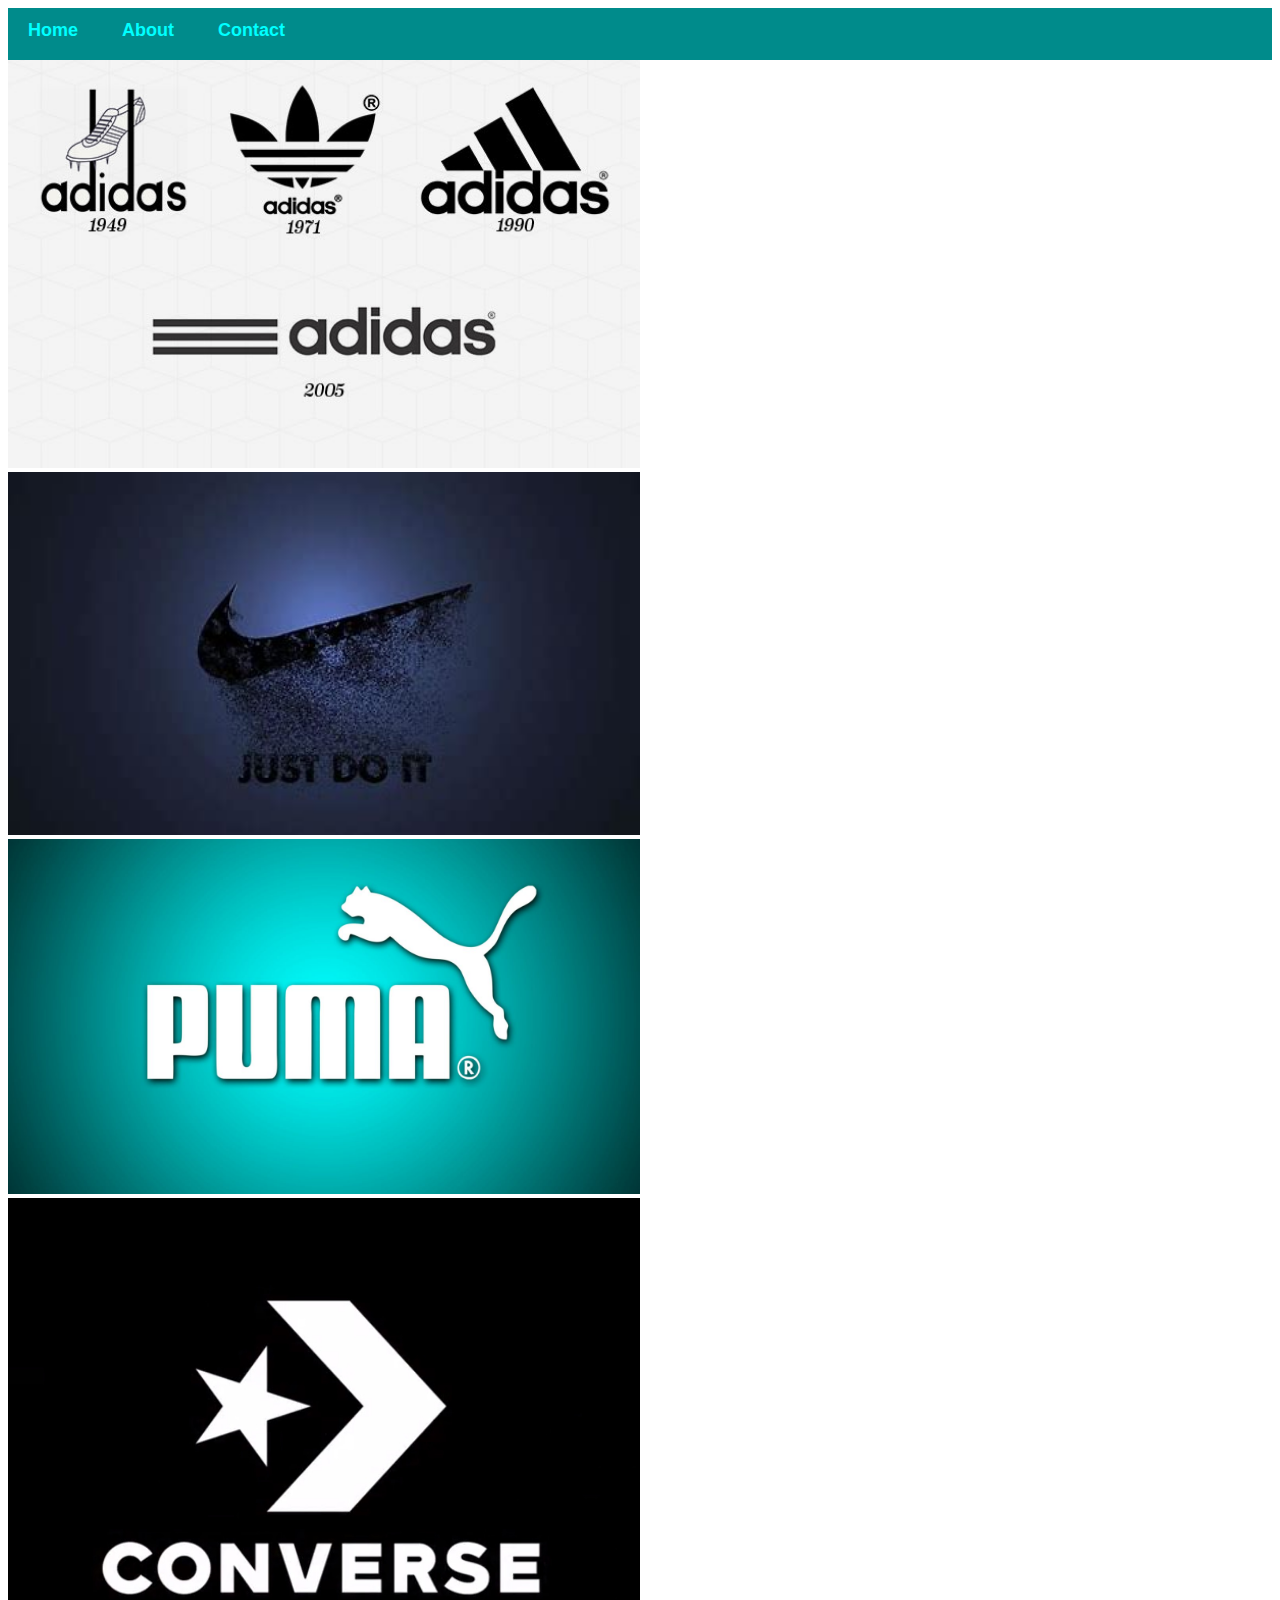
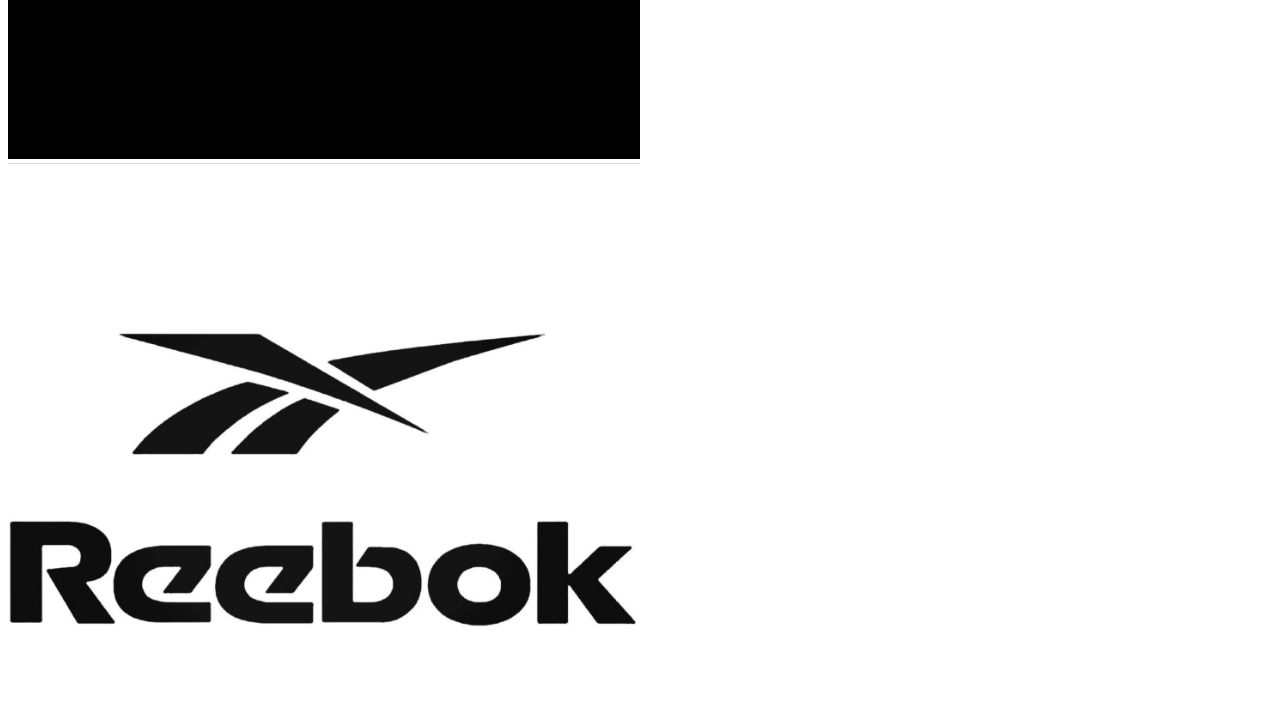
<file: index.html>
<!DOCTYPE html>
<html>
    <head>
        <link rel="stylesheet"href="style.css">
         </head>
    <body>
         <div id="menu">
            <a href="index.html">Home</a>
            <a href="about.html">About</a>
            <a href="contact.html">Contact</a>
        </div>
        <div class="gallery">
            <a href="Adidas.html"><img src="images/adidas.jpg"/></a>
            <a href="Nike.html"><img src="images/nike.jpg"/></a> 
            <a href="puma.html"><img src="images/puma.jpg"/></a>
            <a href="converse.html"><img src="images/converse.jpg"/></a>
            <a href="rebook.html"><img src="images/Reebok.jpg"/></a>
        </div>
   </body>
</html>
</file>
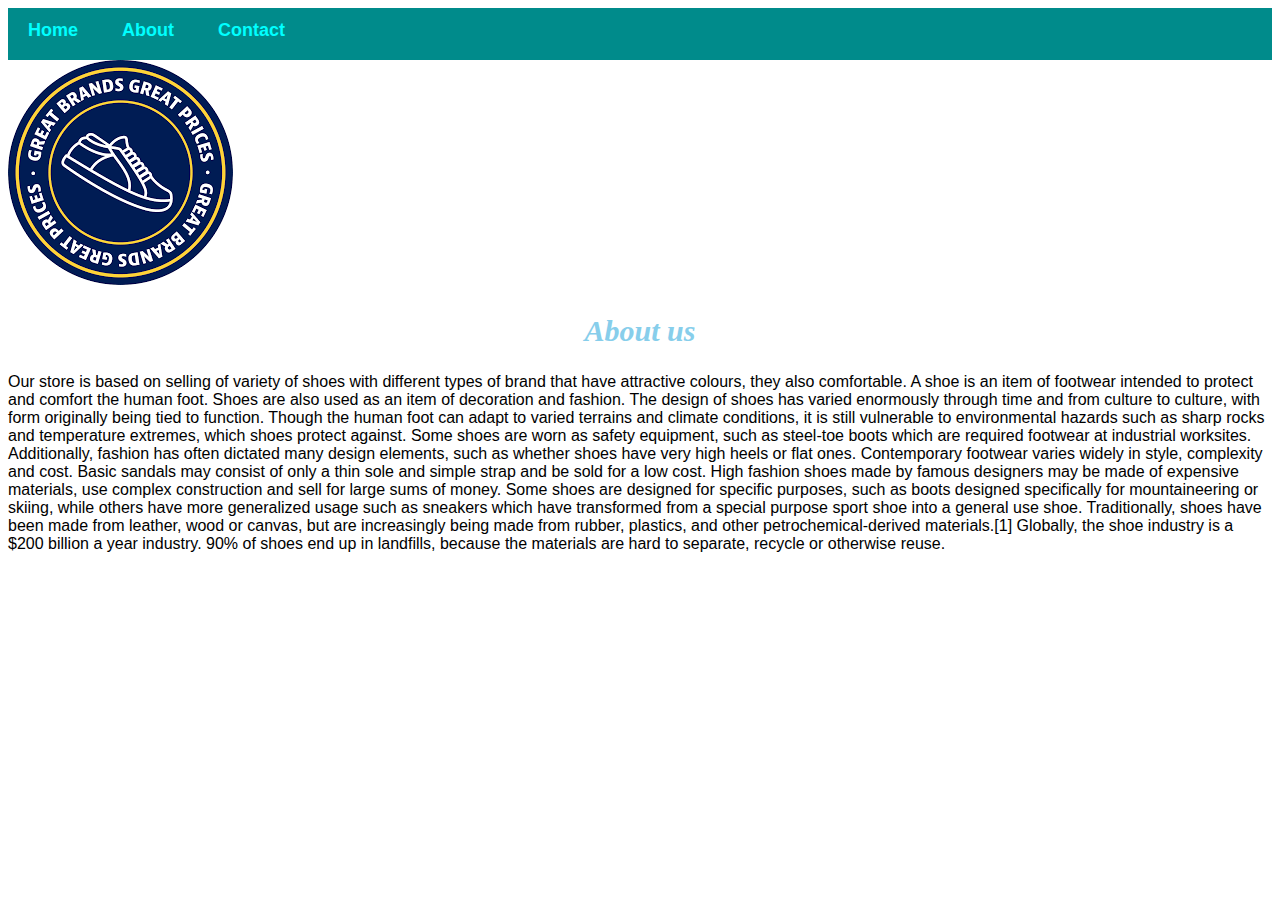
<file: about.html>
<!DOCTYPE html>
<html>
    <head>
        <link rel="stylesheet"href="style.css">
    </head>
    <body>
         <div id="menu">
            <a href="index.html">Home</a>
            <a href="about.html">About</a>
            <a href="contact.html">Contact</a>
        </div>
        
    <img src="images/images.png">
        <h2>About us</h2>
        <p>Our store is based on selling of variety of shoes with different types of brand that have attractive colours, they also comfortable.
        
     A shoe is an item of footwear intended to protect and comfort the human foot. Shoes are also used as an item of decoration and fashion. The design of shoes has varied enormously through time and from culture to culture, with form originally being tied to function. Though the human foot can adapt to varied terrains and climate conditions, it is still vulnerable to environmental hazards such as sharp rocks and temperature extremes, which shoes protect against. Some shoes are worn as safety equipment, such as steel-toe boots which are required footwear at industrial worksites.

Additionally, fashion has often dictated many design elements, such as whether shoes have very high heels or flat ones. Contemporary footwear varies widely in style, complexity and cost. Basic sandals may consist of only a thin sole and simple strap and be sold for a low cost. High fashion shoes made by famous designers may be made of expensive materials, use complex construction and sell for large sums of money. Some shoes are designed for specific purposes, such as boots designed specifically for mountaineering or skiing, while others have more generalized usage such as sneakers which have transformed from a special purpose sport shoe into a general use shoe.

Traditionally, shoes have been made from leather, wood or canvas, but are increasingly being made from rubber, plastics, and other petrochemical-derived materials.[1] Globally, the shoe industry is a $200 billion a year industry. 90% of shoes end up in landfills, because the materials are hard to separate, recycle or otherwise reuse.
        </p> 
        
    </body>
</html>
</file>
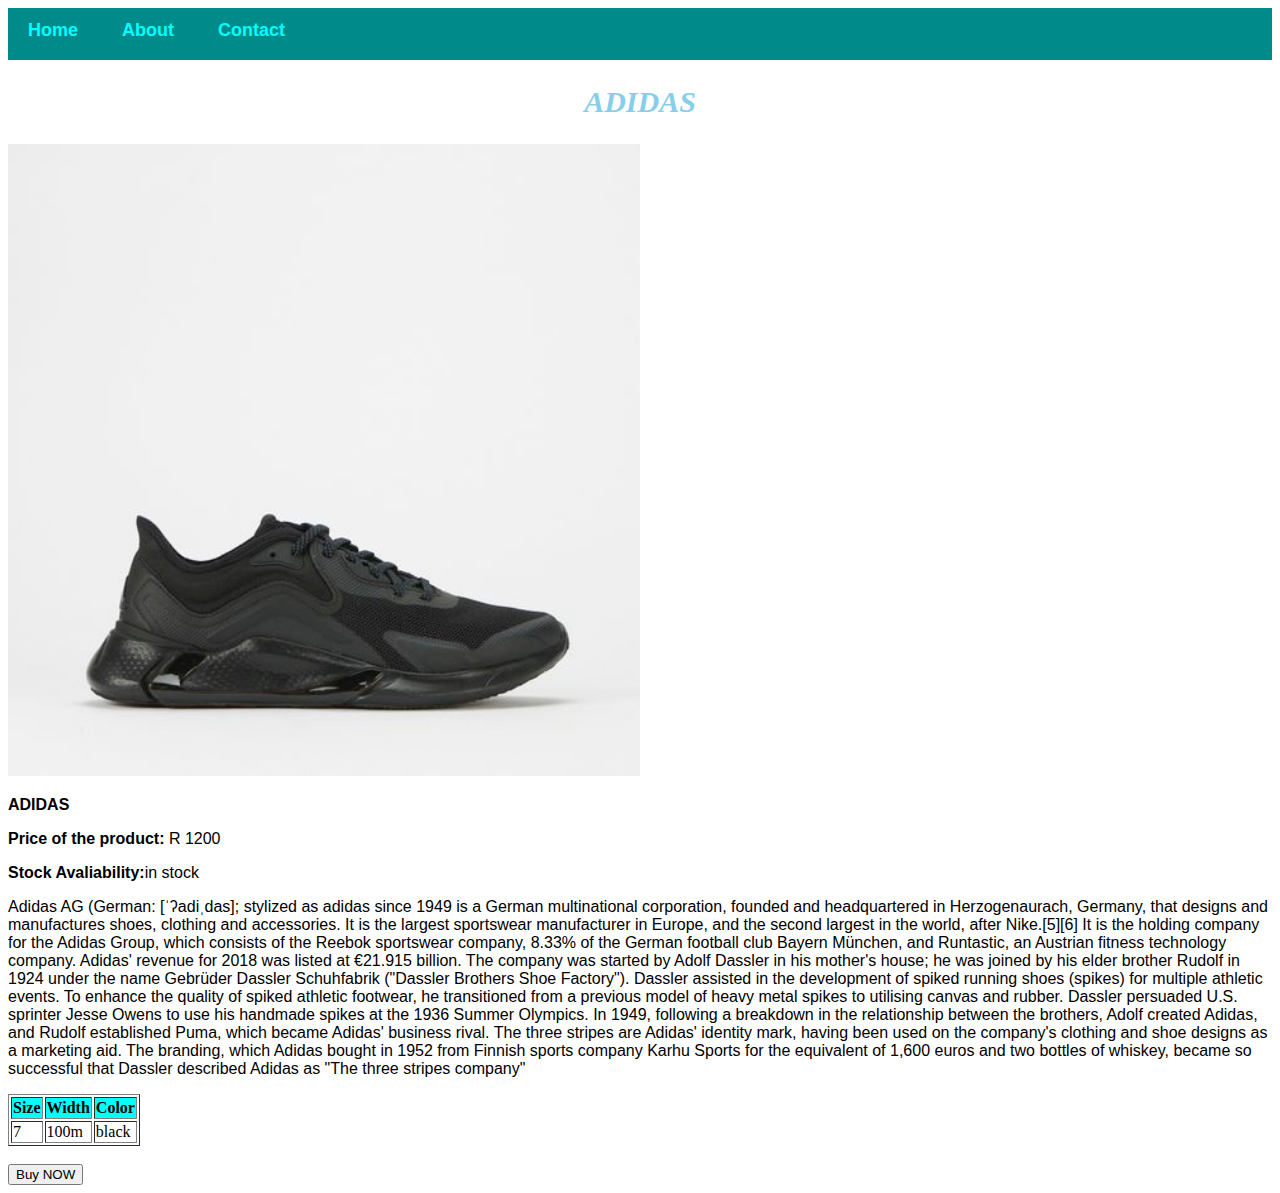
<file: Adidas.html>
<!DOCTYPE html>
<html>
    <head>
        <link rel="stylesheet"href="style.css">
    </head>
    <body>
         <div id="menu">
            <a href="index.html">Home</a>
            <a href="about.html">About</a>
            <a href="contact.html">Contact</a>
        </div>
        <h2>ADIDAS</h2>
        <div class="gallery">
            <img src="images/adid.jpg"/>
        </div>

        <p><b>ADIDAS</b></p>
    <p><b>Price of the product:</b> R 1200</p>
    <p><b>Stock Avaliability:</b>in stock</p>
          <p>Adidas AG (German: [ˈʔadiˌdas]; stylized as adidas since 1949 is a German multinational corporation, founded and headquartered in Herzogenaurach, Germany, that designs and manufactures shoes, clothing and accessories. It is the largest sportswear manufacturer in Europe, and the second largest in the world, after Nike.[5][6] It is the holding company for the Adidas Group, which consists of the Reebok sportswear company, 8.33% of the German football club Bayern München, and Runtastic, an Austrian fitness technology company. Adidas' revenue for 2018 was listed at €21.915 billion.

The company was started by Adolf Dassler in his mother's house; he was joined by his elder brother Rudolf in 1924 under the name Gebrüder Dassler Schuhfabrik ("Dassler Brothers Shoe Factory"). Dassler assisted in the development of spiked running shoes (spikes) for multiple athletic events. To enhance the quality of spiked athletic footwear, he transitioned from a previous model of heavy metal spikes to utilising canvas and rubber. Dassler persuaded U.S. sprinter Jesse Owens to use his handmade spikes at the 1936 Summer Olympics. In 1949, following a breakdown in the relationship between the brothers, Adolf created Adidas, and Rudolf established Puma, which became Adidas' business rival.

The three stripes are Adidas' identity mark, having been used on the company's clothing and shoe designs as a marketing aid. The branding, which Adidas bought in 1952 from Finnish sports company Karhu Sports for the equivalent of 1,600 euros and two bottles of whiskey, became so successful that Dassler described Adidas as "The three stripes company"</p>
    
        
    <table border="1">
             <tr style="background-color: aqua">
             <th>Size</th>
              <th>Width</th>
               <th>Color</th>  
             </tr>
               <tr>
             <td>7</td>
             <td>100m</td>
              <td>black</td>
             </tr>
        </table>
        <br>
        <form>
            <input type="submit"value="Buy NOW"/>
        </form>
      
    </body>
</html>
</file>
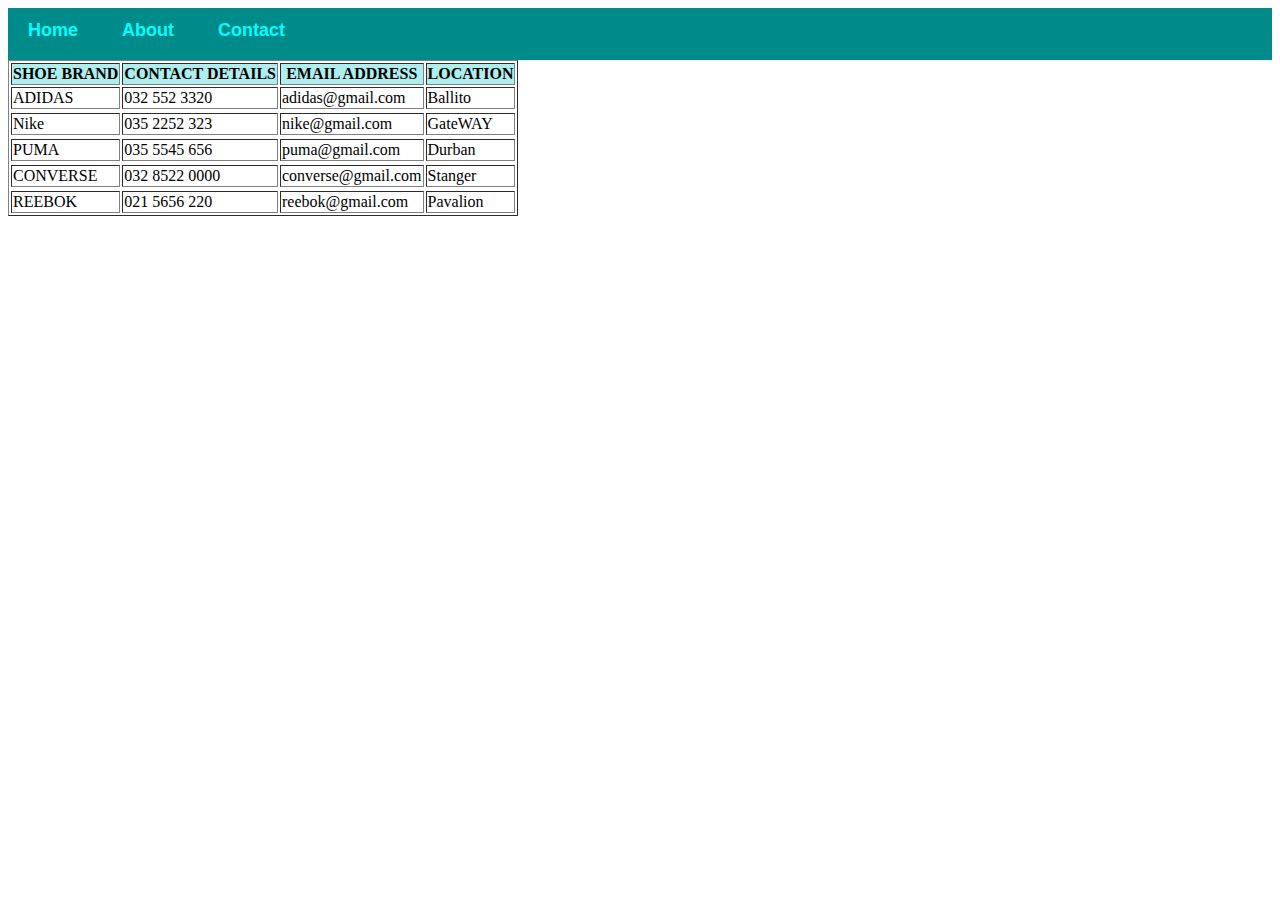
<file: contact.html>
<!DOCTYPE html>
<html>
    <head>
        <link rel="stylesheet"href="style.css">
    </head>
    <body>
         <div id="menu">
            <a href="index.html">Home</a>
            <a href="about.html">About</a>
            <a href="contact.html">Contact</a>
        </div>
       <table border="1">
             <tr style="background-color: paleturquoise">
             <th>SHOE BRAND</th>
              <th>CONTACT DETAILS</th>
               <th>EMAIL ADDRESS</th> 
              <th>LOCATION</th>
             </tr>
           
               <tr>
             <td>ADIDAS</td>
             <td>032 552 3320</td>
              <td>adidas@gmail.com</td>
             <td>Ballito</td>
             </tr>
        
      

             <tr style="background-color: skyblue">
             </tr>
               <tr>
             <td>Nike</td>
             <td>035 2252 323</td>
              <td>nike@gmail.com</td>
              <td>GateWAY</td>
             </tr>

        

             <tr style="background-color: paleturquoise">
             </tr>
               <tr>
             <td>PUMA</td>
             <td>035 5545 656</td>
              <td>puma@gmail.com</td>
              <td>Durban</td>
             </tr>
        
             <tr style="background-color: darkgray">
             </tr>
               <tr>
             <td>CONVERSE</td>
             <td>032 8522 0000</td>
              <td>converse@gmail.com</td>
              <td>Stanger</td>
             </tr>

        
             <tr style="background-color: aqua">
             </tr>
               <tr>
             <td>REEBOK</td>
             <td>021 5656 220</td>
              <td>reebok@gmail.com</td>
             <td>Pavalion</td>
             </tr>
        </table>   
    </body>
</html>
</file>
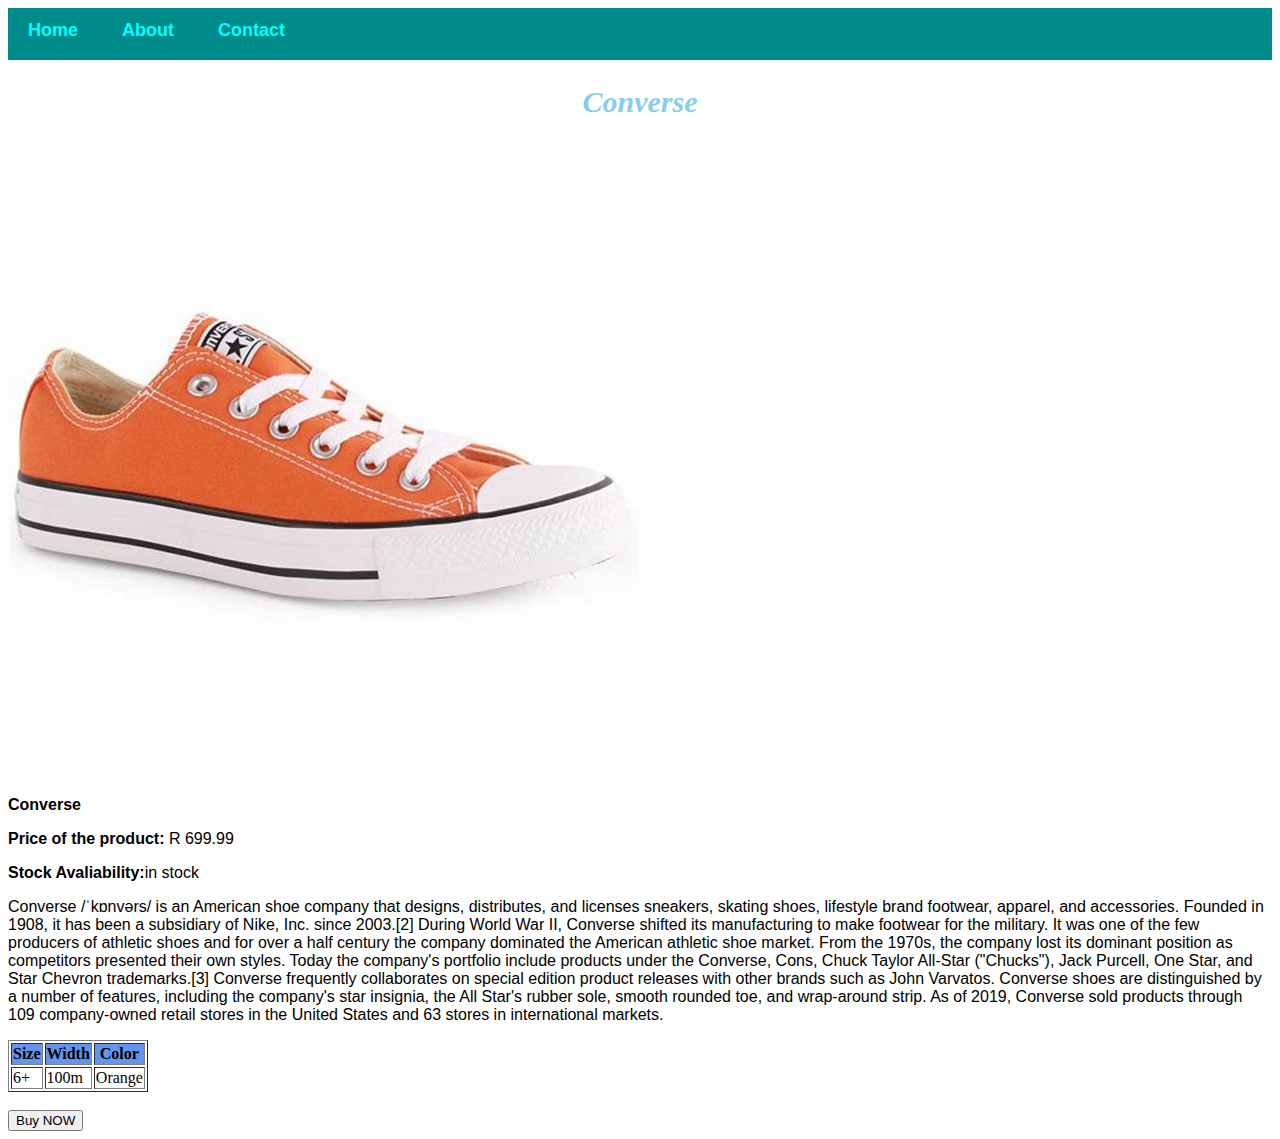
<file: converse.html>
<!DOCTYPE html>
<html>
    <head>
        <link rel="stylesheet"href="style.css">
    </head>
    <body>
              <div id="menu">
            <a href="index.html">Home</a>
            <a href="about.html">About</a>
            <a href="contact.html">Contact</a>
        </div>
        <h2>Converse</h2>
        <div class="gallery">
            <img src="images/OIP%20(5).jpg"/>
        
        <p><b>Converse</b></p>
    <p><b>Price of the product:</b> R 699.99</p>
    <p><b>Stock Avaliability:</b>in stock</p>
     <p>Converse /ˈkɒnvərs/ is an American shoe company that designs, distributes, and licenses sneakers, skating shoes, lifestyle brand footwear, apparel, and accessories. Founded in 1908, it has been a subsidiary of Nike, Inc. since 2003.[2]

During World War II, Converse shifted its manufacturing to make footwear for the military. It was one of the few producers of athletic shoes and for over a half century the company dominated the American athletic shoe market. From the 1970s, the company lost its dominant position as competitors presented their own styles.

Today the company's portfolio include products under the Converse, Cons, Chuck Taylor All-Star ("Chucks"), Jack Purcell, One Star, and Star Chevron trademarks.[3] Converse frequently collaborates on special edition product releases with other brands such as John Varvatos. Converse shoes are distinguished by a number of features, including the company's star insignia, the All Star's rubber sole, smooth rounded toe, and wrap-around strip.

As of 2019, Converse sold products through 109 company-owned retail stores in the United States and 63 stores in international markets.</p>  
    <table border="1">
             <tr style="background-color: cornflowerblue">
             <th>Size</th>
              <th>Width</th>
               <th>Color</th>  
             </tr>
               <tr>
             <td>6+</td>
             <td>100m</td>
              <td>Orange</td>
             </tr>
        </table>
        <br>
        <form>
            <input type="submit"value="Buy NOW"/>
        </form>
      
        </div>
    </body>
        
</html>
</file>
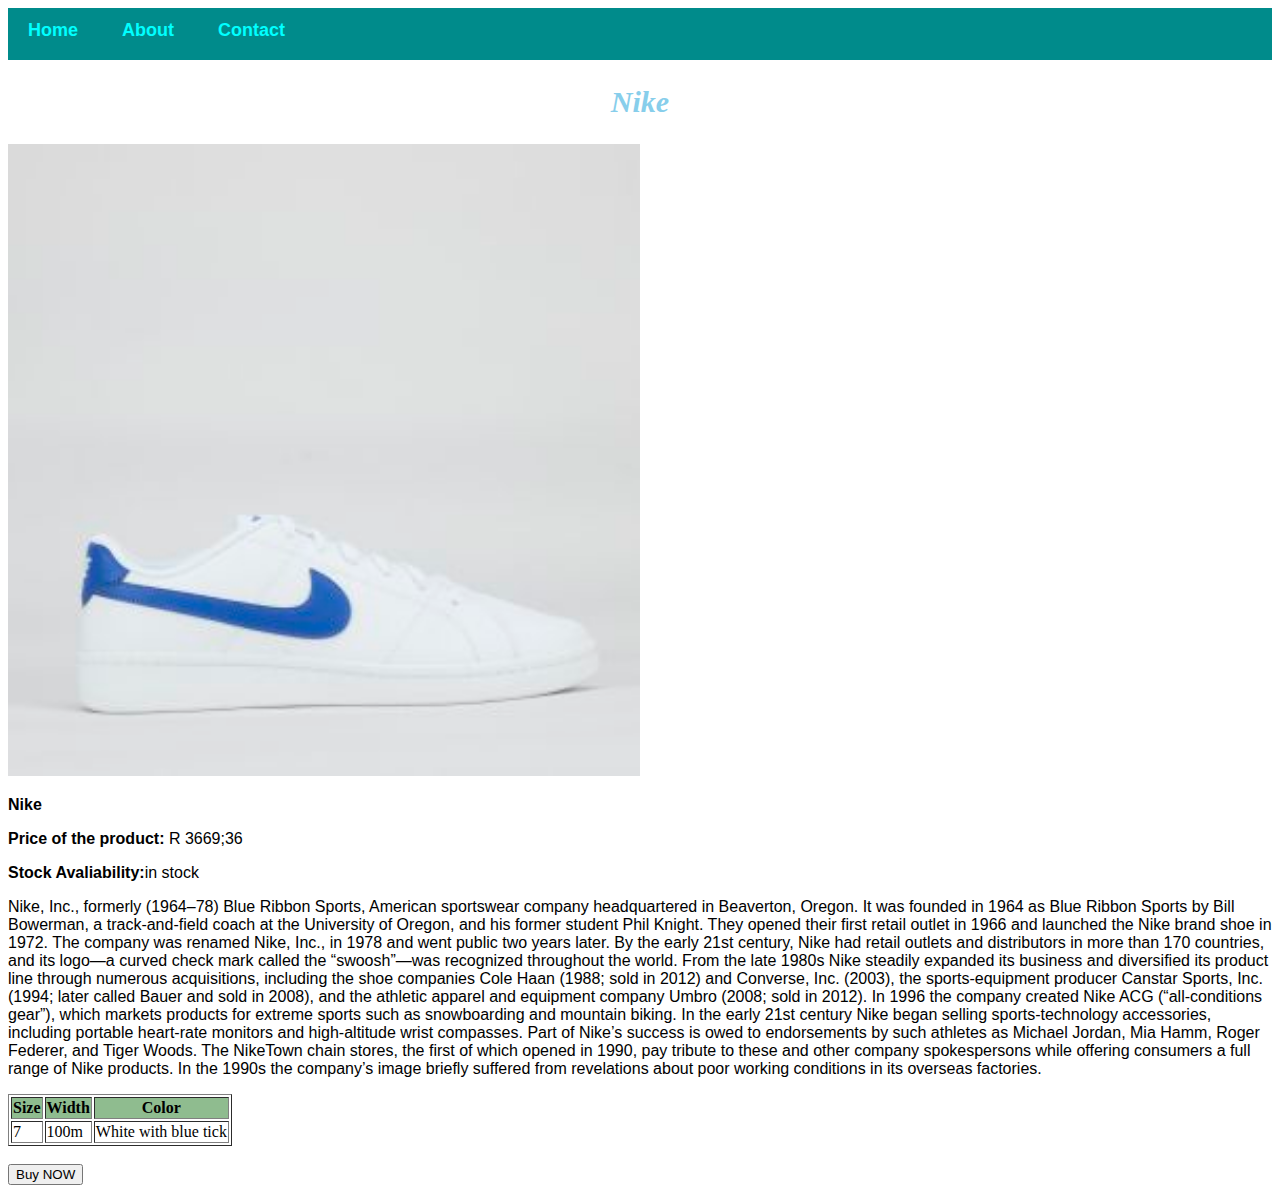
<file: Nike.html>
<!DOCTYPE html>
<html>
    <head>
        <link rel="stylesheet"href="style.css">
    </head>
    <body>
         <div id="menu">
            <a href="index.html">Home</a>
            <a href="about.html">About</a>
            <a href="contact.html">Contact</a>
        </div>
        <h2>Nike</h2>
        <div class="gallery">
            <img src="images/1%20(5).jpg"/>
        </div>
       
        <p><b>Nike</b></p>
    <p><b>Price of the product:</b> R 3669;36</p>
    <p><b>Stock Avaliability:</b>in stock</p>
    <p>Nike, Inc., formerly (1964–78) Blue Ribbon Sports, American sportswear company headquartered in Beaverton, Oregon. It was founded in 1964 as Blue Ribbon Sports by Bill Bowerman, a track-and-field coach at the University of Oregon, and his former student Phil Knight. They opened their first retail outlet in 1966 and launched the Nike brand shoe in 1972. The company was renamed Nike, Inc., in 1978 and went public two years later. By the early 21st century, Nike had retail outlets and distributors in more than 170 countries, and its logo—a curved check mark called the “swoosh”—was recognized throughout the world.

From the late 1980s Nike steadily expanded its business and diversified its product line through numerous acquisitions, including the shoe companies Cole Haan (1988; sold in 2012) and Converse, Inc. (2003), the sports-equipment producer Canstar Sports, Inc. (1994; later called Bauer and sold in 2008), and the athletic apparel and equipment company Umbro (2008; sold in 2012). In 1996 the company created Nike ACG (“all-conditions gear”), which markets products for extreme sports such as snowboarding and mountain biking. In the early 21st century Nike began selling sports-technology accessories, including portable heart-rate monitors and high-altitude wrist compasses.

Part of Nike’s success is owed to endorsements by such athletes as Michael Jordan, Mia Hamm, Roger Federer, and Tiger Woods. The NikeTown chain stores, the first of which opened in 1990, pay tribute to these and other company spokespersons while offering consumers a full range of Nike products. In the 1990s the company’s image briefly suffered from revelations about poor working conditions in its overseas factories.</p>
        
    <table border="1">
             <tr style="background-color: darkseagreen">
             <th>Size</th>
              <th>Width</th>
               <th>Color</th>  
             </tr>
               <tr>
             <td>7</td>
             <td>100m</td>
              <td>White with blue tick</td>
             </tr>
        </table>
        <br>
        <form>
            <input type="submit"value="Buy NOW"/>
        </form>
      

    </body>
</html>
</file>
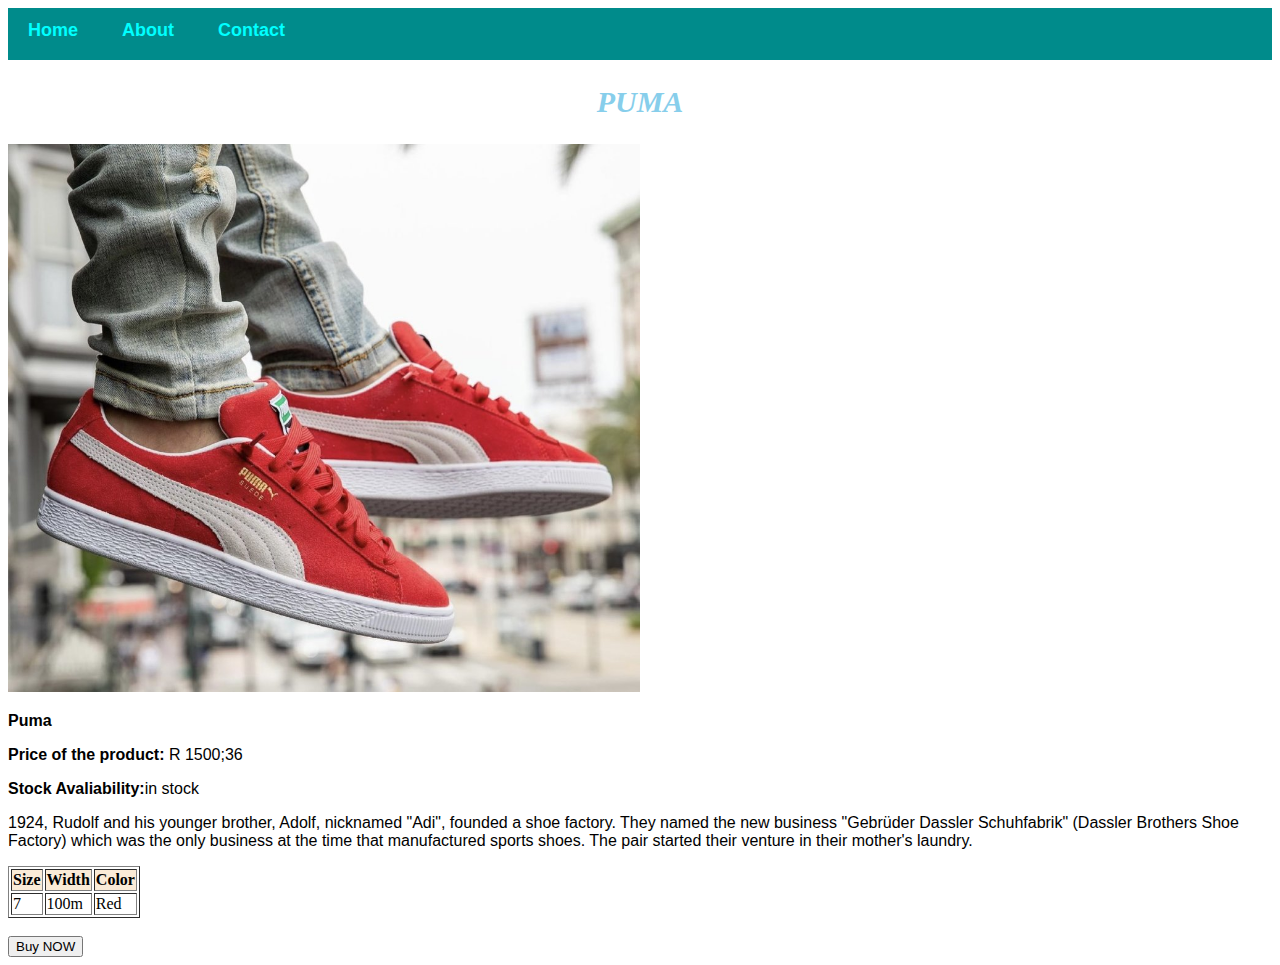
<file: puma.html>
<!DOCTYPE html>
<html>
    <head>
        <link rel="stylesheet"href="style.css">
    </head>
    <body>
         <div id="menu">
            <a href="index.html">Home</a>
            <a href="about.html">About</a>
            <a href="contact.html">Contact</a>
        </div>
        <h2>PUMA</h2>
        <div class="gallery">
            <img src="images/puma01.jpg"/>
        </div>
       
        <p><b>Puma</b></p>
    <p><b>Price of the product:</b> R 1500;36</p>
    <p><b>Stock Avaliability:</b>in stock</p>
    <p> 1924, Rudolf and his younger brother, Adolf, nicknamed "Adi", founded a shoe factory. They named the new business "Gebrüder Dassler Schuhfabrik" (Dassler Brothers Shoe Factory) which was the only business at the time that manufactured sports shoes. The pair started their venture in their mother's laundry.</p>
        
    <table border="1">
             <tr style="background-color: antiquewhite">
             <th>Size</th>
              <th>Width</th>
               <th>Color</th>  
             </tr>
               <tr>
             <td>7</td>
             <td>100m</td>
              <td>Red</td>
             </tr>
        </table>
        <br>
        <form>
            <input type="submit"value="Buy NOW"/>
        </form>
    
    </body>
</html>
</file>
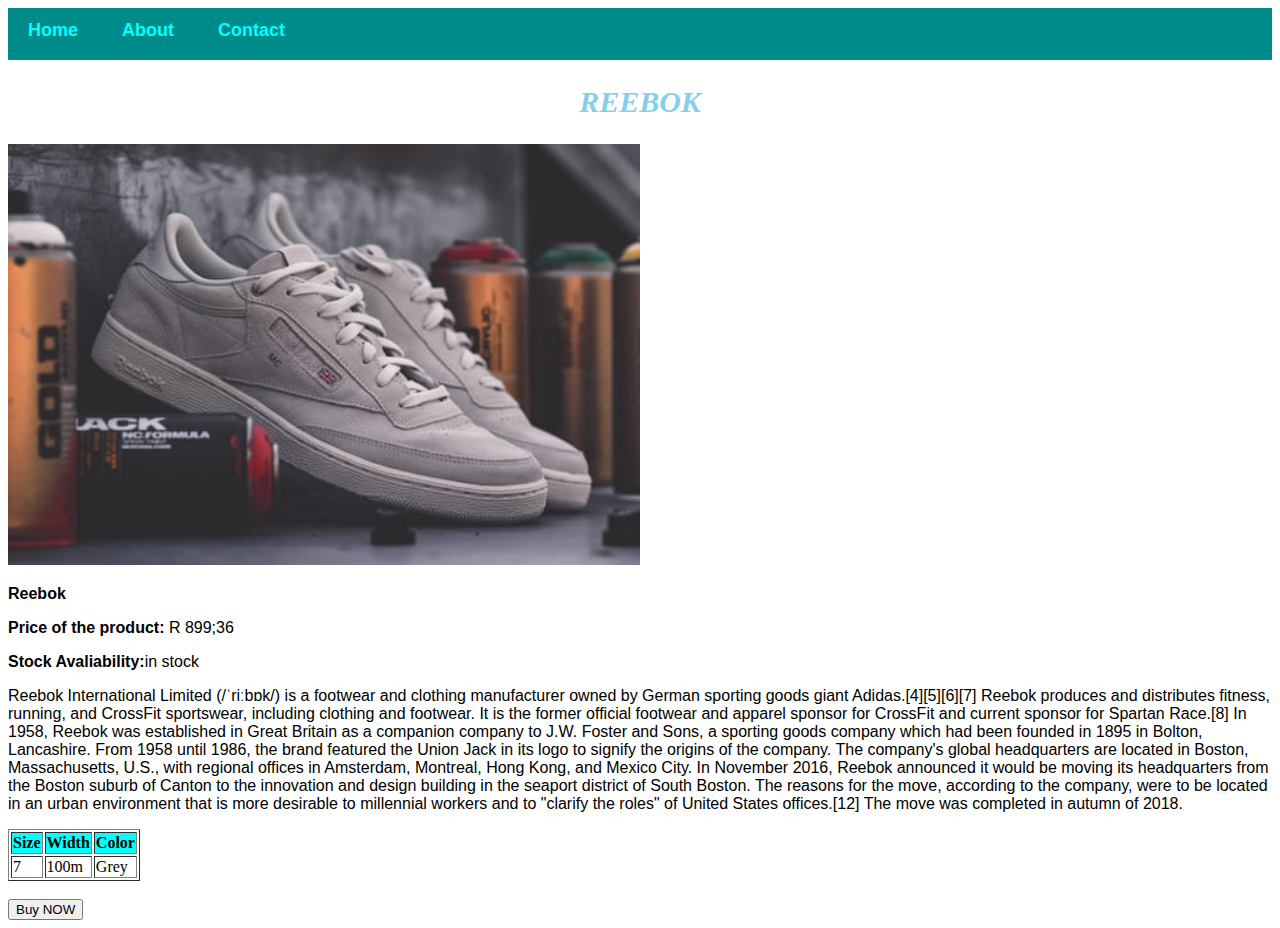
<file: rebook.html>
<!DOCTYPE html>
<html>
    <head>
        <link rel="stylesheet"href="style.css">
    </head>
    <body>
         <div id="menu">
            <a href="index.html">Home</a>
            <a href="about.html">About</a>
            <a href="contact.html">Contact</a>
        </div>
        <h2>REEBOK</h2>
        <div class="gallery">
            <img src="images/rebook.jpg"/>
        </div>
        
        <p><b>Reebok</b></p>
    <p><b>Price of the product:</b> R 899;36</p>
    <p><b>Stock Avaliability:</b>in stock</p>
    <p>Reebok International Limited (/ˈriːbɒk/) is a footwear and clothing manufacturer owned by German sporting goods giant Adidas.[4][5][6][7] Reebok produces and distributes fitness, running, and CrossFit sportswear, including clothing and footwear. It is the former official footwear and apparel sponsor for CrossFit and current sponsor for Spartan Race.[8]

In 1958, Reebok was established in Great Britain as a companion company to J.W. Foster and Sons, a sporting goods company which had been founded in 1895 in Bolton, Lancashire. From 1958 until 1986, the brand featured the Union Jack in its logo to signify the origins of the company.

The company's global headquarters are located in Boston, Massachusetts, U.S., with regional offices in Amsterdam, Montreal, Hong Kong, and Mexico City.

In November 2016, Reebok announced it would be moving its headquarters from the Boston suburb of Canton to the innovation and design building in the seaport district of South Boston. The reasons for the move, according to the company, were to be located in an urban environment that is more desirable to millennial workers and to "clarify the roles" of United States offices.[12] The move was completed in autumn of 2018.</p>
        
    <table border="1">
             <tr style="background-color: cyan">
             <th>Size</th>
              <th>Width</th>
               <th>Color</th>  
             </tr>
               <tr>
             <td>7</td>
             <td>100m</td>
              <td>Grey</td>
             </tr>
        </table>
        <br>
        <form>
            <input type="submit"value="Buy NOW"/>
        </form>
      
    </body>
</html>
</file>
<file: style.css>
.gallery img{
    width: 50%;
}

h2{
    font-family: impact, fantasy;
    text-align: center;
    font-size: 30px;
    color: skyblue;
    font-style: italic;
}

h4{
    font-family: impact, fantasy;
    font-size: 20px;
    font-style: italic;
    color: navajowhite;
}

p{
    font-family: helvetica, sans-serif;
}

#menu{
    width: 100%;
    height: 40px;
    background-color: darkcyan;
    padding-top: 12px;
}

#menu a{
    color:cyan;
    font-family: Helvetica, sans-serif;
    font-size: 18px;
    text-decoration: none;
    font-weight: 800;
    padding-left: 20px;
    padding-right: 20px;
}

#menu a:hover{
    color: aqua;
}
</file>
